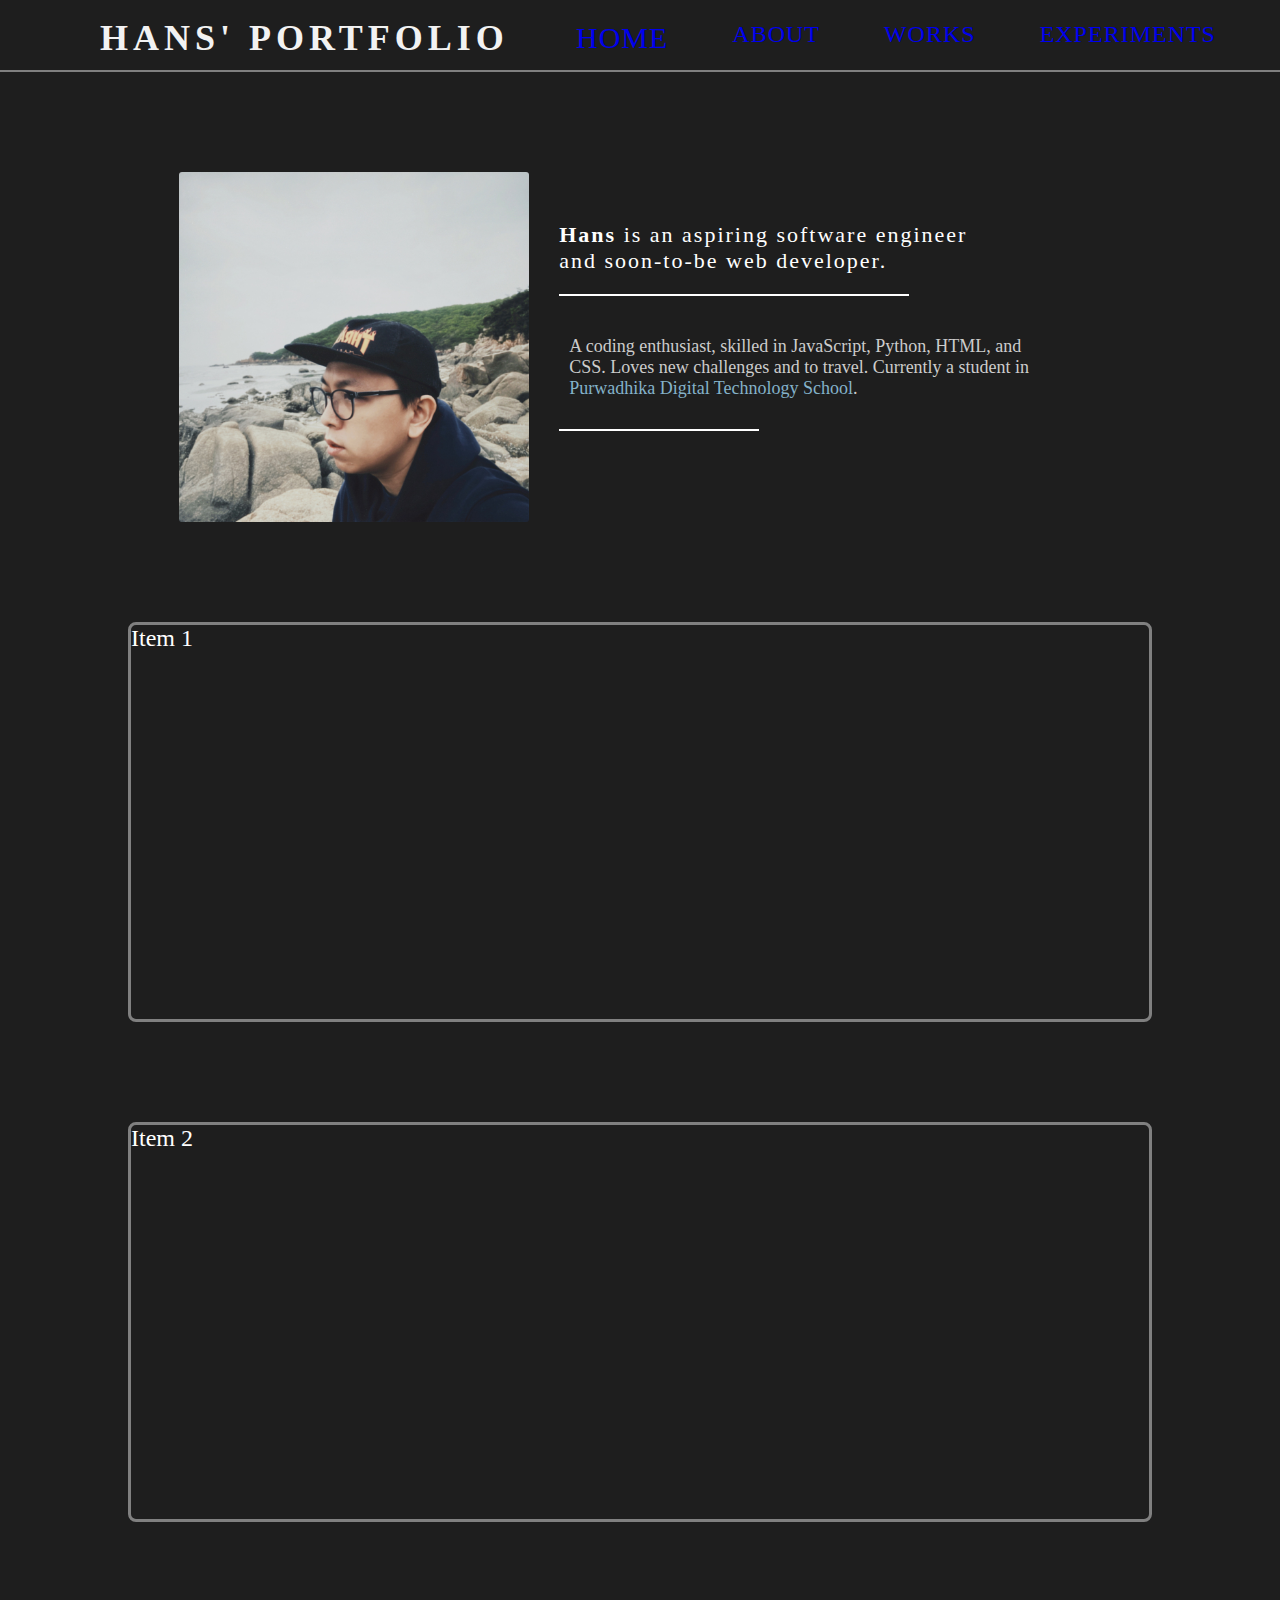
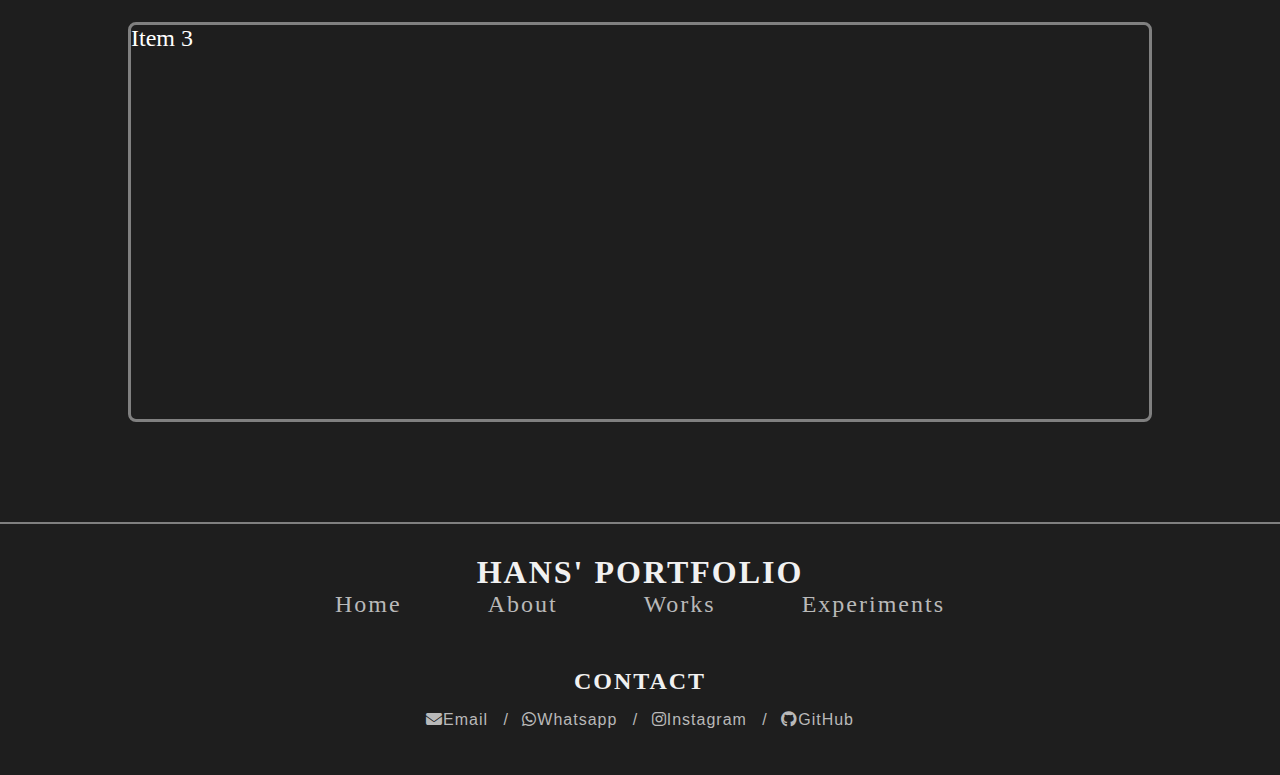
<file: index.html>
<!DOCTYPE html>
<html lang="en">

<head>
    <meta charset="UTF-8">
    <meta name="viewport" content="width=device-width, initial-scale=1.0">
    <title>My Portfolio</title>
    <link rel="stylesheet" type="text/css" href="./style.css">
    <link rel="stylesheet" href="https://cdnjs.cloudflare.com/ajax/libs/font-awesome/6.4.2/css/all.min.css">
</head>

<body onload="">
    <!-- <div id="loader"></div> -->
    <div id="navbar">
        <h2 id="navbarh2">HANS' PORTFOLIO</h2>
        <div id="navbarbtn">
            <a href="./index.html" style="font-size: 30px;">HOME</a>
            <a href="./about.html">ABOUT</a>
            <a href="./works.html">WORKS</a>
            <a href="./experiments.html">EXPERIMENTS</a>
        </div>
    </div>
    
    <header id="header">
        <img src="./assets/instsqc 2020-05-11 162929.343.jpg" style="height: 350px; width: 350px;" />
        <div id="headerp1">
            <p class="header-p1"><span class="font-bold">Hans</span> is an aspiring software engineer</p>
            <p class="header-p1" id="header-p1-bottom"> and soon-to-be web developer.</p>
            <div class="white-bar" style="width: 350px; margin-top: 20px;"></div>
            <p id="header-p2">A coding enthusiast, skilled in JavaScript, Python, HTML, and CSS. Loves new challenges
                and to travel. Currently a student in <a href="https://purwadhika.com/"
                    style="color: rgb(132, 178, 201);">Purwadhika Digital Technology School</a>.</p>
            <div class="white-bar" style="width: 200px; margin-top: 30px;"></div>
        </div>
    </header>

    <div id="index-main-section" class="animate-bottom">
        <div id="index-main-item1" class="index-main-item">
            <p>Item 1</p>
        </div>

        <div id="index-main-item2" class="index-main-item">
            <p>Item 2</p>
        </div>

        <div id="index-main-item3" class="index-main-item">
            <p>Item 3</p>
        </div>
    </div>

    <div id="footer-section">
        <div id="footer-links">
            <h5 style="display: inline;">HANS' PORTFOLIO</h5>
            <p><a href="./index.html">Home</a> <a href="./about.html">About</a> <a href="./works.html">Works</a> <a href="./experiments.html">Experiments</a></p>
        </div>

        <div id="footer-contacts">
            <h5>CONTACT</h5>
            <p></i><a href="mailto:soerjadyhans@gmail.com"><i class="fa-solid fa-envelope"></i>Email </a> / <a href="https://wa.me/6289677240375" target="_blank"><i class="fa-brands fa-whatsapp"></i>Whatsapp </a> / <a href="https://www.instagram.com/hanssuryadi/" target="_blank"><i class="fa-brands fa-instagram"></i>Instagram </a> / <a href="https://github.com/hans-soerjady" target="_blank"><i class="fa-brands fa-github"></i>GitHub </a></p>
        </div>
    </div>
</body>

</html>
</file>
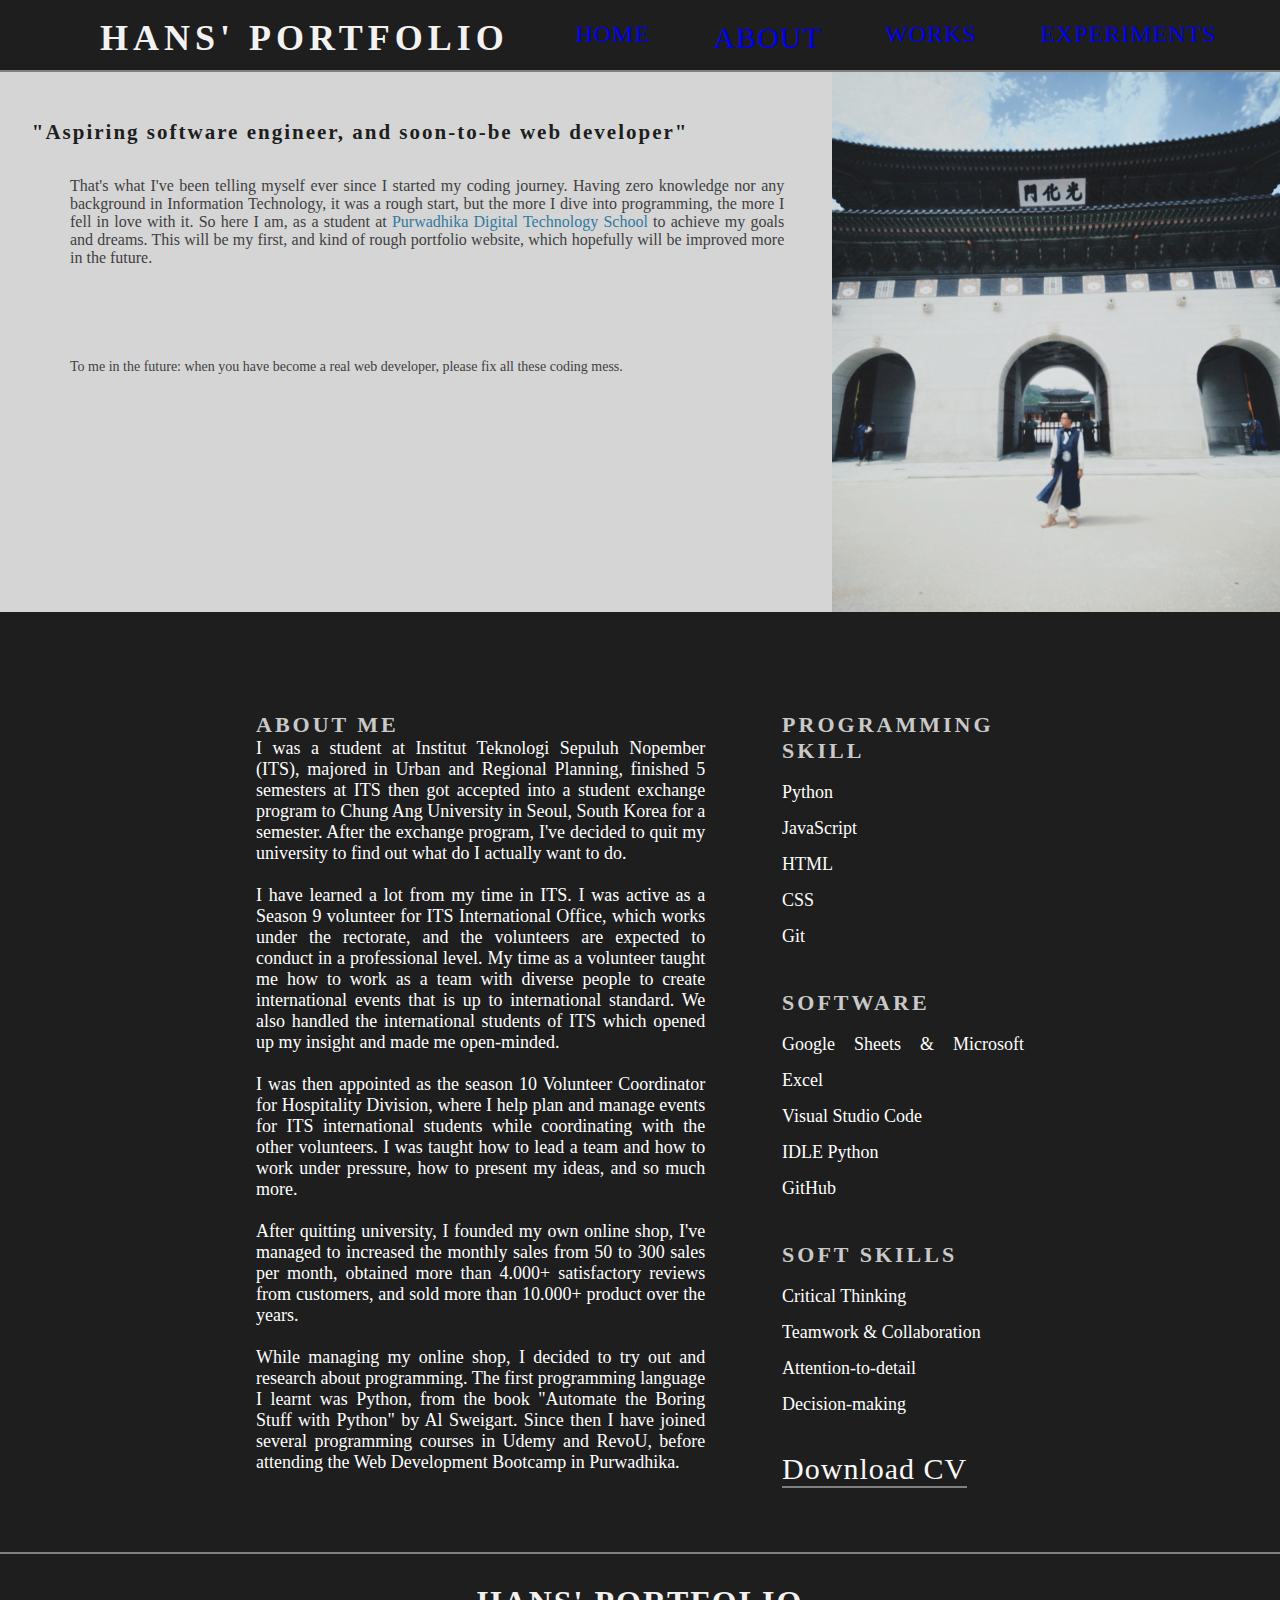
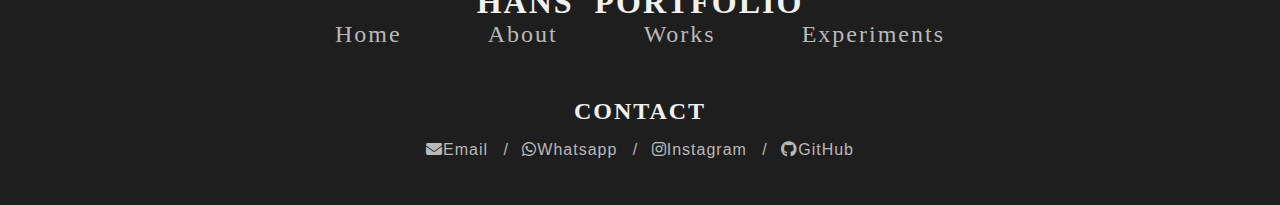
<file: about.html>
<!DOCTYPE html>
<html lang="en">

<head>
    <meta charset="UTF-8">
    <meta name="viewport" content="width=device-width, initial-scale=1.0">
    <title>About</title>
    <link rel="stylesheet" type="text/css" href="./style.css">
    <link rel="stylesheet" href="https://cdnjs.cloudflare.com/ajax/libs/font-awesome/6.4.2/css/all.min.css">
</head>

<body style="background-color:rgb(30, 30, 30); height: 100vh;">
    <div id="navbar" style="background-color: rgb(30,30,30);">
        <h2 id="navbarh2">HANS' PORTFOLIO</h2>
        <div id="navbarbtn">
            <a href="./index.html">HOME</a>
            <a href="./about.html" style="font-size: 30px;">ABOUT</a>
            <a href="./works.html">WORKS</a>
            <a href="./experiments.html">EXPERIMENTS</a>
        </div>
    </div>
    <header
        style="background-color: rgb(213, 213, 213); width: 100%; margin-top: 0%; flex-direction: row-reverse; height: 60vh;">
        <img src="./assets/instsqc 2020-07-04 145239.577.jpg" style="width: 35%; height: 100%; margin: 0% 0% 0% 3%; border-radius: 0px;" />
        <div style="width: 65%;">
            <p class="header-p1"
                style="color: rgb(30,30,30);font-family: 'Archivo Black';font-size: 21px; font-weight: bold; margin-left:4% ; margin-top: 6%; width: 100%;">
                "Aspiring software engineer, and soon-to-be web developer"</p>
            <p id="header-p2" style="color: rgb(63, 63, 63); font-size: 16px; text-align: justify;margin-top: 32px; margin-left: 70px;">
                That's what I've been telling myself ever since I started my coding journey. Having zero knowledge nor any background in Information Technology, it was a rough start, but the more I dive into programming, the more I fell in love with it.
                So here I am, as a student at <a href="https://purwadhika.com/" style="color: rgb(48, 122, 159);">Purwadhika Digital Technology School</a> to achieve my goals and dreams. This will be my first, and kind of rough portfolio website, which hopefully will be improved more in the future.
                <br>
                <br>
                <br>
                <br>
                <br>
                <br>
                <span style="font-size: 14px;">To me in the future: when you have become a real web developer, please fix all these coding mess.</span>
            </p>
        </div>
    </header>
    <div id="about-main-section" class="animate-bottom">
        <div id="main-area">
            <h5>
                ABOUT ME
            </h5>
            <p>I was a student at Institut Teknologi Sepuluh Nopember (ITS), majored in Urban and Regional Planning, finished 5 semesters at ITS then got accepted into a student exchange program to Chung Ang University in Seoul, South Korea for a semester.
            After the exchange program, I've decided to quit my university to find out what do I actually want to do.
            <br>
            <br>
            I have learned a lot from my time in ITS. I was active as a Season 9 volunteer for ITS International Office, which works under the rectorate, and the volunteers are expected to conduct in a professional level. My time as a volunteer taught me how to work as a team with diverse people
            to create international events that is up to international standard. We also handled the international students of ITS which opened up my insight and made me open-minded.
            <br>
            <br>
            I was then appointed as the season 10 Volunteer Coordinator for Hospitality Division, where I help plan and manage events for ITS international students while coordinating with the other volunteers. I was taught how to lead a team and how to work under pressure, how to present my ideas, and so much more.
            <br>
            <br>
            After quitting university, I founded my own online shop, I've managed to increased the monthly sales from 50 to 300 sales per month, obtained more than 4.000+ satisfactory reviews from customers, and sold more than 10.000+ product over the years.
            <br>
            <br>
            While managing my online shop, I decided to try out and research about programming. The first programming language I learnt was Python, from the book "Automate the Boring Stuff with Python" by Al Sweigart. Since then I have joined several programming courses in Udemy and RevoU, before attending the Web Development Bootcamp in Purwadhika.
            </p>
        </div>

        <div id="side-area">
            <h5>
                PROGRAMMING SKILL
            </h5>
            <p>
            Python
            <br>
            JavaScript
            <br>
            HTML
            <br>
            CSS
            <br>
            Git
            </p>
            <br>
            <br>
            <h5>
                SOFTWARE
            </h5>
            <p>
            Google Sheets & Microsoft Excel
            <br>
            Visual Studio Code
            <br>
            IDLE Python
            <br>
            GitHub
            </p>
            <br>
            <br>
            <h5>
                SOFT SKILLS
            </h5>
            <p>
            Critical Thinking
            <br>
            Teamwork & Collaboration
            <br>
            Attention-to-detail
            <br>
            Decision-making
            </p>

            <a href="./assets/Hans_CV.pdf" download="CV_Hans"><button>Download CV</button></a>
        </div>
    </div>

    <div id="footer-section">
        <div id="footer-links">
            <h5 style="display: inline;">HANS' PORTFOLIO</h5>
            <p><a href="index.html">Home</a> <a href="about.html">About</a> <a href="./works.html">Works</a> <a href="./experiments.html">Experiments</a></p>
        </div>

        <div id="footer-contacts">
            <h5>CONTACT</h5>
            <p></i><a href="mailto:soerjadyhans@gmail.com"><i class="fa-solid fa-envelope"></i>Email </a> / <a href="https://wa.me/6289677240375" target="_blank"><i class="fa-brands fa-whatsapp"></i>Whatsapp </a> / <a href="https://www.instagram.com/hanssuryadi/" target="_blank"><i class="fa-brands fa-instagram"></i>Instagram </a> / <a href="https://github.com/hans-soerjady" target="_blank"><i class="fa-brands fa-github"></i>GitHub </a></p>
        </div>
    </div>
</body>

</html>
</file>
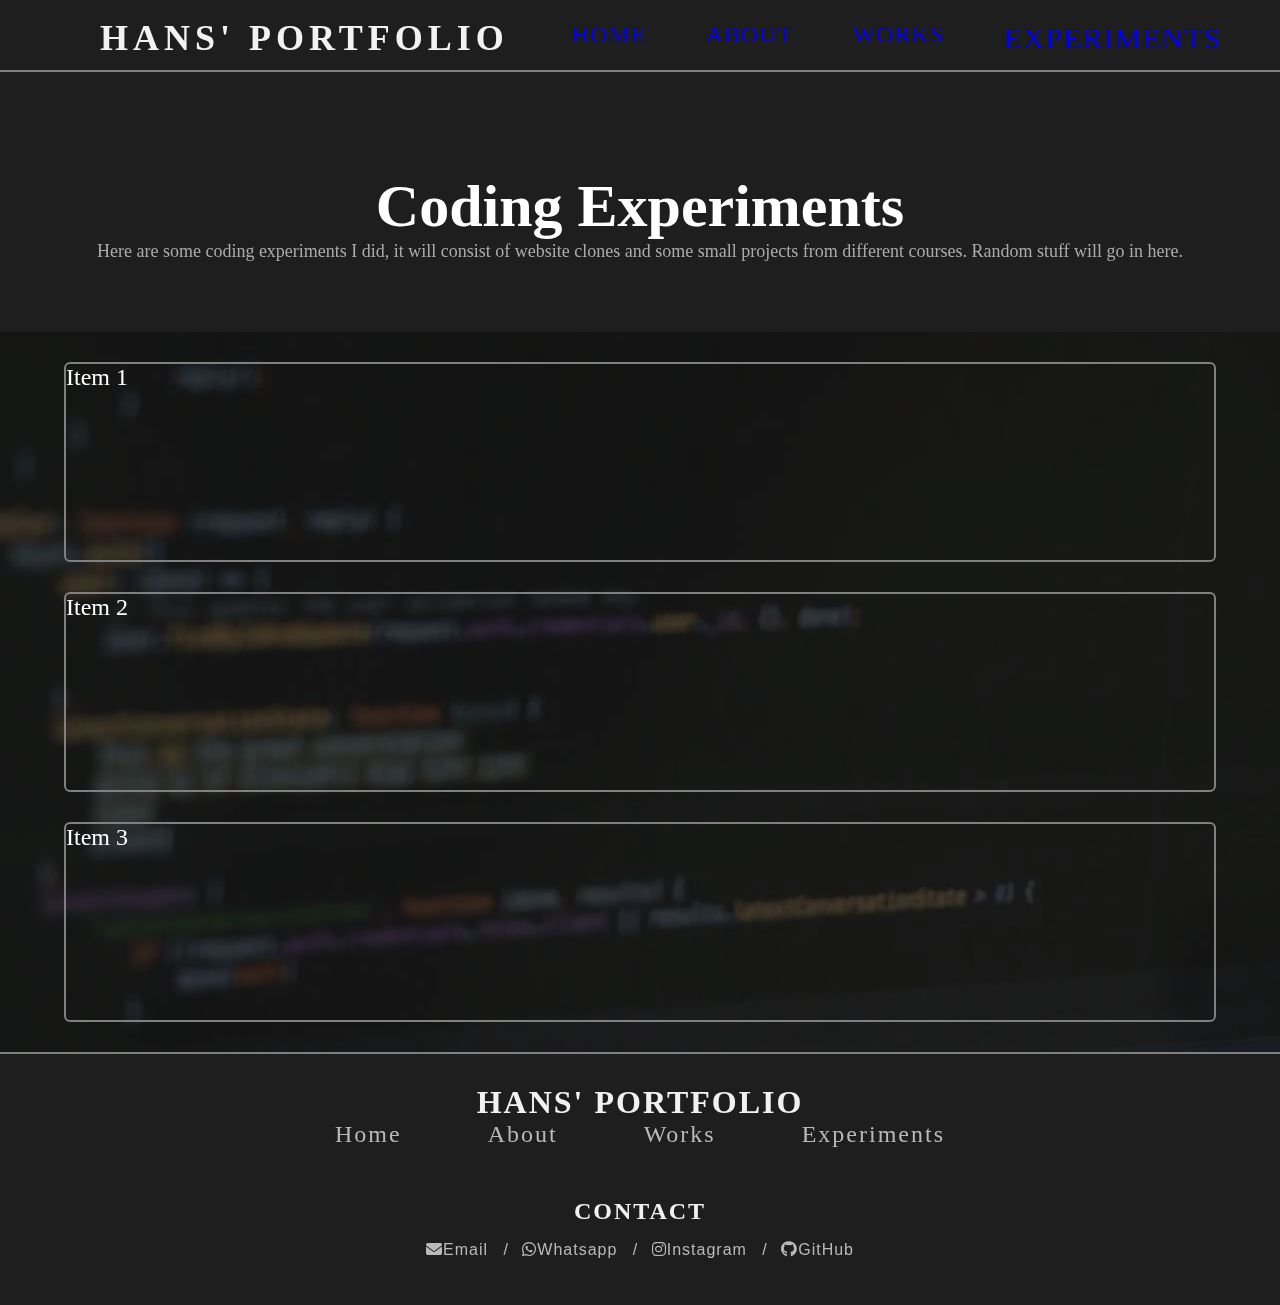
<file: experiments.html>
<!DOCTYPE html>
<html lang="en">

<head>
    <meta charset="UTF-8">
    <meta name="viewport" content="width=device-width, initial-scale=1.0">
    <title>Experiments</title>
    <link rel="stylesheet" type="text/css" href="./style.css">
    <link rel="stylesheet" href="https://cdnjs.cloudflare.com/ajax/libs/font-awesome/6.4.2/css/all.min.css">
</head>

<body style="background-color:rgb(30, 30, 30); height: 100vh;">
    <div id="navbar" style="background-color: rgb(30,30,30);">
        <h2 id="navbarh2">HANS' PORTFOLIO</h2>
        <div id="navbarbtn">
            <a href="./index.html">HOME</a>
            <a href="./about.html">ABOUT</a>
            <a href="./works.html">WORKS</a>
            <a href="./experiments.html" style="font-size: 30px;">EXPERIMENTS</a>
        </div>
    </div>

    
    <header id="experiments-header">
        <h2>Coding Experiments</h2>
        <p>Here are some coding experiments I did, it will consist of website clones and some small projects from different courses. Random stuff will go in here.</p>
    </header>
    
    <video id="background-video" autoplay loop muted>
        <source src="./assets/Coding _ Programming _ Background Video FHD.mp4" type="video/mp4">
    </video>

    <div id="experiments-main-section">
        <div id="experiments-main-item1">
            <p>Item 1</p>
        </div>
        <div id="experiments-main-item2">
            <p>Item 2</p>
        </div>
        <div id="experiments-main-item3">
            <p>Item 3</p>
        </div>
    </div>

    <div id="footer-section">
        <div id="footer-links">
            <h5 style="display: inline;">HANS' PORTFOLIO</h5>
            <p><a href="index.html">Home</a> <a href="about.html">About</a> <a href="./works.html">Works</a> <a
                    href="./experiments.html">Experiments</a></p>
        </div>

        <div id="footer-contacts">
            <h5>CONTACT</h5>
            <p></i><a href="mailto:soerjadyhans@gmail.com"><i class="fa-solid fa-envelope"></i>Email </a> / <a
                    href="https://wa.me/6289677240375" target="_blank"><i class="fa-brands fa-whatsapp"></i>Whatsapp
                </a> / <a href="https://www.instagram.com/hanssuryadi/" target="_blank"><i
                        class="fa-brands fa-instagram"></i>Instagram </a> / <a href="https://github.com/hans-soerjady"
                    target="_blank"><i class="fa-brands fa-github"></i>GitHub </a></p>
        </div>
    </div>
</body>

</html>
</file>
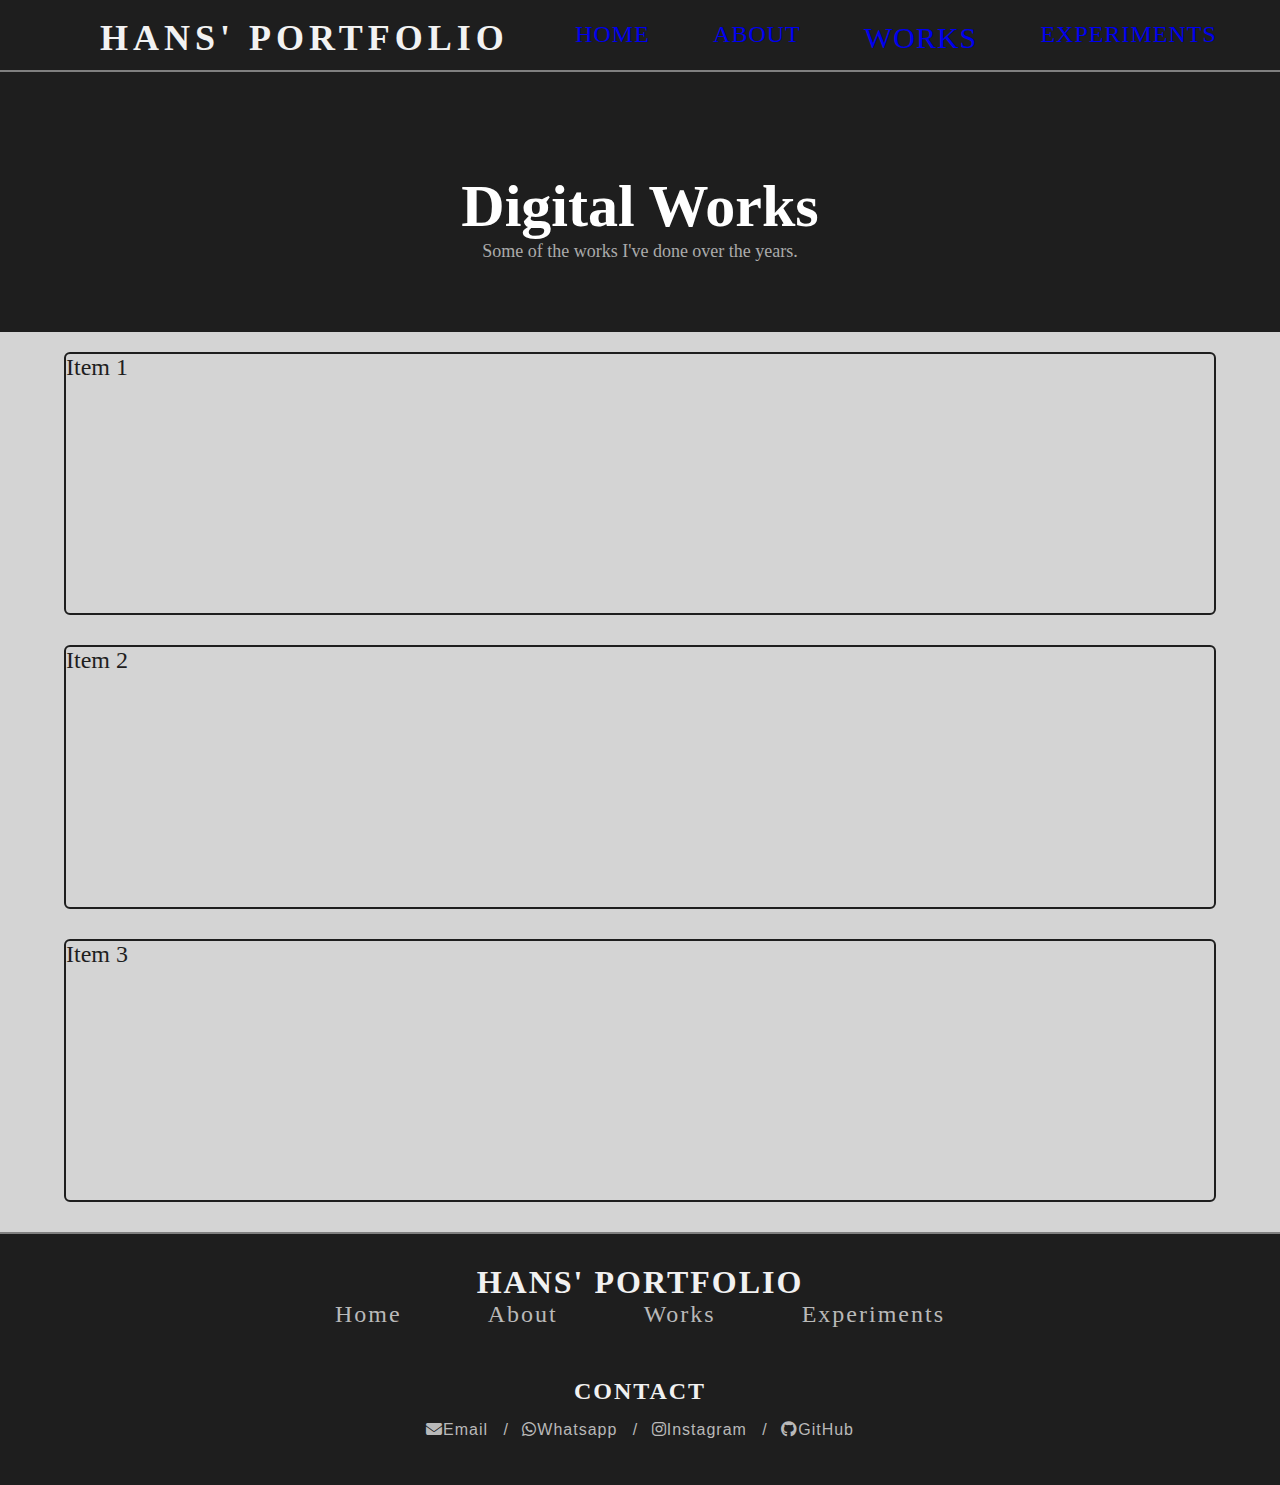
<file: works.html>
<!DOCTYPE html>
<html lang="en">

<head>
    <meta charset="UTF-8">
    <meta name="viewport" content="width=device-width, initial-scale=1.0">
    <title>Works</title>
    <link rel="stylesheet" type="text/css" href="./style.css">
    <link rel="stylesheet" href="https://cdnjs.cloudflare.com/ajax/libs/font-awesome/6.4.2/css/all.min.css">
</head>

<body style="background-color:rgb(30, 30, 30); height: 100vh;">
    <div id="navbar" style="background-color: rgb(30,30,30);">
        <h2 id="navbarh2">HANS' PORTFOLIO</h2>
        <div id="navbarbtn">
            <a href="./index.html">HOME</a>
            <a href="./about.html">ABOUT</a>
            <a href="./works.html" style="font-size: 30px;">WORKS</a>
            <a href="./experiments.html">EXPERIMENTS</a>
        </div>
    </div>

    <header id="works-header">
        <h2>Digital Works</h2>
        <p>Some of the works I've done over the years.</p>
    </header>

    <div id="works-main-section">
        <div id="works-main-item1">
            <p>Item 1</p>
        </div>
        <div id="works-main-item2">
            <p>Item 2</p>
        </div>
        <div id="works-main-item3">
            <p>Item 3</p>
        </div>
    </div>


    <div id="footer-section">
        <div id="footer-links">
            <h5 style="display: inline;">HANS' PORTFOLIO</h5>
            <p><a href="index.html">Home</a> <a href="about.html">About</a> <a href="./works.html">Works</a> <a href="./experiments.html">Experiments</a></p>
        </div>

        <div id="footer-contacts">
            <h5>CONTACT</h5>
            <p></i><a href="mailto:soerjadyhans@gmail.com"><i class="fa-solid fa-envelope"></i>Email </a> / <a href="https://wa.me/6289677240375" target="_blank"><i class="fa-brands fa-whatsapp"></i>Whatsapp </a> / <a href="https://www.instagram.com/hanssuryadi/" target="_blank"><i class="fa-brands fa-instagram"></i>Instagram </a> / <a href="https://github.com/hans-soerjady" target="_blank"><i class="fa-brands fa-github"></i>GitHub </a></p>
        </div>
    </div>
</body>

</html>
</file>
<file: style.css>
@font-face {
    font-family: "Teko";
    src: url("https://db.onlinewebfonts.com/t/1769cbf3b0514c7fad86318143c7ab6e.eot");
    src: url("https://db.onlinewebfonts.com/t/1769cbf3b0514c7fad86318143c7ab6e.eot?#iefix")format("embedded-opentype"),
        url("https://db.onlinewebfonts.com/t/1769cbf3b0514c7fad86318143c7ab6e.woff2")format("woff2"),
        url("https://db.onlinewebfonts.com/t/1769cbf3b0514c7fad86318143c7ab6e.woff")format("woff"),
        url("https://db.onlinewebfonts.com/t/1769cbf3b0514c7fad86318143c7ab6e.ttf")format("truetype"),
        url("https://db.onlinewebfonts.com/t/1769cbf3b0514c7fad86318143c7ab6e.svg#Teko")format("svg");
}

@font-face {
    font-family: "Nunito Regular";
    src: url("https://db.onlinewebfonts.com/t/13c84759e88a1d95d1c6849a108197f9.eot");
    src: url("https://db.onlinewebfonts.com/t/13c84759e88a1d95d1c6849a108197f9.eot?#iefix")format("embedded-opentype"),
        url("https://db.onlinewebfonts.com/t/13c84759e88a1d95d1c6849a108197f9.woff2")format("woff2"),
        url("https://db.onlinewebfonts.com/t/13c84759e88a1d95d1c6849a108197f9.woff")format("woff"),
        url("https://db.onlinewebfonts.com/t/13c84759e88a1d95d1c6849a108197f9.ttf")format("truetype"),
        url("https://db.onlinewebfonts.com/t/13c84759e88a1d95d1c6849a108197f9.svg#Nunito Regular")format("svg");
}

@font-face {
    font-family: "Archivo Black";
    src: url("https://db.onlinewebfonts.com/t/35e35f786814276d49e538db3743bead.eot");
    src: url("https://db.onlinewebfonts.com/t/35e35f786814276d49e538db3743bead.eot?#iefix")format("embedded-opentype"),
        url("https://db.onlinewebfonts.com/t/35e35f786814276d49e538db3743bead.woff2")format("woff2"),
        url("https://db.onlinewebfonts.com/t/35e35f786814276d49e538db3743bead.woff")format("woff"),
        url("https://db.onlinewebfonts.com/t/35e35f786814276d49e538db3743bead.ttf")format("truetype"),
        url("https://db.onlinewebfonts.com/t/35e35f786814276d49e538db3743bead.svg#Archivo Black")format("svg");
}

* {
    margin: 0px;
    padding: 0px;
    box-sizing: border-box;
}


a:link,
a:visited {
    text-decoration: none;
}

a:visited {
    color: inherit;
}

.font-bold {
    font-weight: bold;
}

.white-bar {
    background-color: white;
    color: white;
    width: 100px;
    height: 2px;
}

#loader {
    /* background-color: rgb(255, 255, 255); */
    border: 16px solid gray;
    border-top: 16px solid white;
    border-radius: 50%;
    width: 120px;
    height: 120px;
    animation: spin 1.5s linear infinite;
    position: absolute;
    left: 50%;
    top: 50%;
}

@keyframes spin {
    0% {
        transform: rotate(0deg);
    }

    100% {
        transform: rotate(360deg);
    }
}

.animate-bottom {
    position: relative;
    -webkit-animation-name: animatebottom;
    -webkit-animation-duration: 2s;
    animation-name: animatebottom;
    animation-duration: 2s;
}

@-webkit-keyframes animatebottom {
    from {
        bottom: -100px;
        opacity: 0
    }

    to {
        bottom: 0px;
        opacity: 1
    }
}

@keyframes animatebottom {
    from {
        bottom: -100px;
        opacity: 0
    }

    to {
        bottom: 0;
        opacity: 1
    }
}

body {
    background-color: rgb(30, 30, 30);
}

#navbar {
    width: 100%;
    height: 8vh;
    padding-top: 10px;
    padding-bottom: 5px;
    color: rgb(242, 242, 242);
    display: flex;
    justify-content: space-between;
    align-items: center;
    border-bottom: 2px solid gray;
}

#navbarh2 {
    /* background-color: aqua; */
    font-family: Teko;
    width: 40%;
    text-align: left;
    padding-left: 100px;
    font-size: 36px;
    letter-spacing: 5px;
}

#navbarbtn {
    /* background-color: aliceblue; */
    font-family: "Teko";
    width: 60%;
    display: flex;
    justify-content: space-evenly;
    font-size: 24px;
    letter-spacing: 1px;
}

#navbarbtn>a {
    transition: 0.3s;
    opacity: 1;
}

#navbarbtn>a:hover {
    opacity: 0.4;
    cursor: pointer;
}

header {
    /* background-color: rgb(104, 104, 104); */
    width: 72%;
    margin: auto;
    margin-top: 100px;
    margin-bottom: 100px;
    display: flex;
}

header>img {
    border-radius: 3px;
    object-fit: cover;
}

#headerp1 {
    /* background-color: aqua; */
    display: flex;
    flex-direction: column;
    width: 100%;
    padding-top: 50px;
    margin-left: 30px;
}

.header-p1 {
    color: rgb(255, 255, 255);
    width: 100%;
    font-family: "Archivo Black";
    font-size: 22px;
    letter-spacing: 2px;
}

#header-p2 {
    margin-top: 40px;
    margin-left: 10px;
    color: rgb(204, 204, 204);
    width: 90%;
    font-family: "Nunito Regular";
    font-size: 18px;
}

/* CSS buat main-section index.html */
#index-main-section {
    width: 100%;
    height: fit-content;
    /* background-color: rgb(85, 85, 85); */
    margin-bottom: 50px;
    color: white;
    font-family: "Nunito Regular";
    font-size: 24px;
}

.index-main-item {
    width: 80%;
    height: 400px;
    margin: auto;
    margin-bottom: 100px;
    border: 3px solid gray;
    border-radius: 8px;
}


/* CSS buat main-section about.html */
#about-main-section {
    /* background-color: rgb(8, 68, 68); */
    width: 60%;
    margin: auto;
    margin-top: 5%;
    margin-bottom: 5%;
    display: flex;
    flex-direction: row;
}

#about-main-section>#main-area {
    width: 65%;
}

#about-main-section>#side-area {
    width: 35%;
    margin-left: 10%;
}

#about-main-section h5 {
    font-family: Teko;
    font-size: 22px;
    letter-spacing: 3px;
    color: rgb(201, 201, 201);
}

#about-main-section p {
    font-size: 18px;
    font-family: "Nunito Regular";
    text-align: justify;
    color: white;
}

#about-main-section>#side-area>h5 {
    margin-bottom: 10px;
}

#about-main-section>#side-area>p {
    line-height: 36px;
}

#about-main-section button {
    font-family: Teko;
    font-size: 30px;
    margin-top: 30px;
    border: none;
    border-bottom: 2px solid gray;
    background-color: transparent;
    color:rgb(248, 248, 248);
    opacity: 1;
    transition: 0.3s;
    letter-spacing: 1px;
}

#about-main-section button:hover {
    opacity: 0.4;
    cursor: pointer;
}

/* CSS BACKGROUND VIDEO WORKS - EXPERIMENTS */
#background-video {
    width: 100%;
    filter: opacity(0.4);
    position: absolute;
    z-index: -1;
}

/* CSS WORKS */
#works-header {
    display: flex;
    width: 100%;
    /* background-color: gray; */
    color: white;
    font-size: 40px;
    justify-content: center;
    flex-direction: column;
    margin-bottom: 70px;
}

#works-header>h2 {
    margin: auto;
}

#works-header>p {
    color: rgb(171, 171, 171);
    font-size: 18px;
    text-align: center;
}

#works-main-section {
    background-color: rgb(212, 212, 212);
    display: flex;
    flex-direction: column;
    align-items: center;
    width: 100%;
    height: 100vh;
    margin: auto;
    padding-top: 20px;
    color: rgb(30, 30, 30);
    font-size: 24px;
}

#works-main-section>div {
    border: 2px solid rgb(30, 30, 30);
    border-radius: 6px;
    width: 90%;
    height: 300px;
    margin-bottom: 30px;
}

/* CSS EXPERIMENTS */
#experiments-header {
    display: flex;
    width: 100%;
    /* background-color: gray; */
    color: white;
    font-size: 40px;
    justify-content: center;
    flex-direction: column;
    margin-bottom: 70px;
}

#experiments-header>h2 {
    margin: auto;
}

#experiments-header>p {
    color: rgb(171, 171, 171);
    font-size: 18px;
    text-align: center;
}

#experiments-main-section {
    display: flex;
    flex-direction: column;
    width: 90%;
    margin: auto;
    margin-top: 100px;
    /* margin-bottom: 100px; */
    color: white;
    font-size: 24px;
}

#experiments-main-section>div {
    border: 2px solid gray;
    border-radius: 6px;
    width: 100%;
    height: 200px;
    margin-bottom: 30px;
}

/* FOOTER SECTION CSS */
#footer-section {
    color: white;
    display: flex;
    flex-direction: column;
    align-items: center;
    border-top: 2px solid gray;
    padding: 30px 50px 30px 50px;
    background-color: rgb(30, 30, 30);
}

#footer-section h5 {
    font-family: Teko;
    color: rgb(241, 241, 241);
    font-size: 32px;
    text-align: center;
    letter-spacing: 2px;
}

#footer-links>p>a {
    font-family: Teko;
    font-size: 24px;
    color: rgb(185, 185, 185);
}

#footer-links {
    display: flex;
    flex-direction: column;
}

#footer-links>p {
    word-spacing: 80px;
    letter-spacing: 2px;
}


#footer-section a {
    transition: 0.3s;
    opacity: 1;
}

#footer-section a:hover {
    opacity: 0.4;
    cursor: pointer;
}

#footer-contacts {
    margin-top: 50px;
}

#footer-contacts>h5 {
    font-size: 24px;
}

#footer-contacts p {
    font-size: 16px;
    font-family: Arial, Helvetica, sans-serif;
    line-height: 50px;
    color: rgb(185, 185, 185);
    word-spacing: 10px;
}

#footer-contacts a {
    color: rgb(185, 185, 185);
    letter-spacing: 1px;
}
</file>
